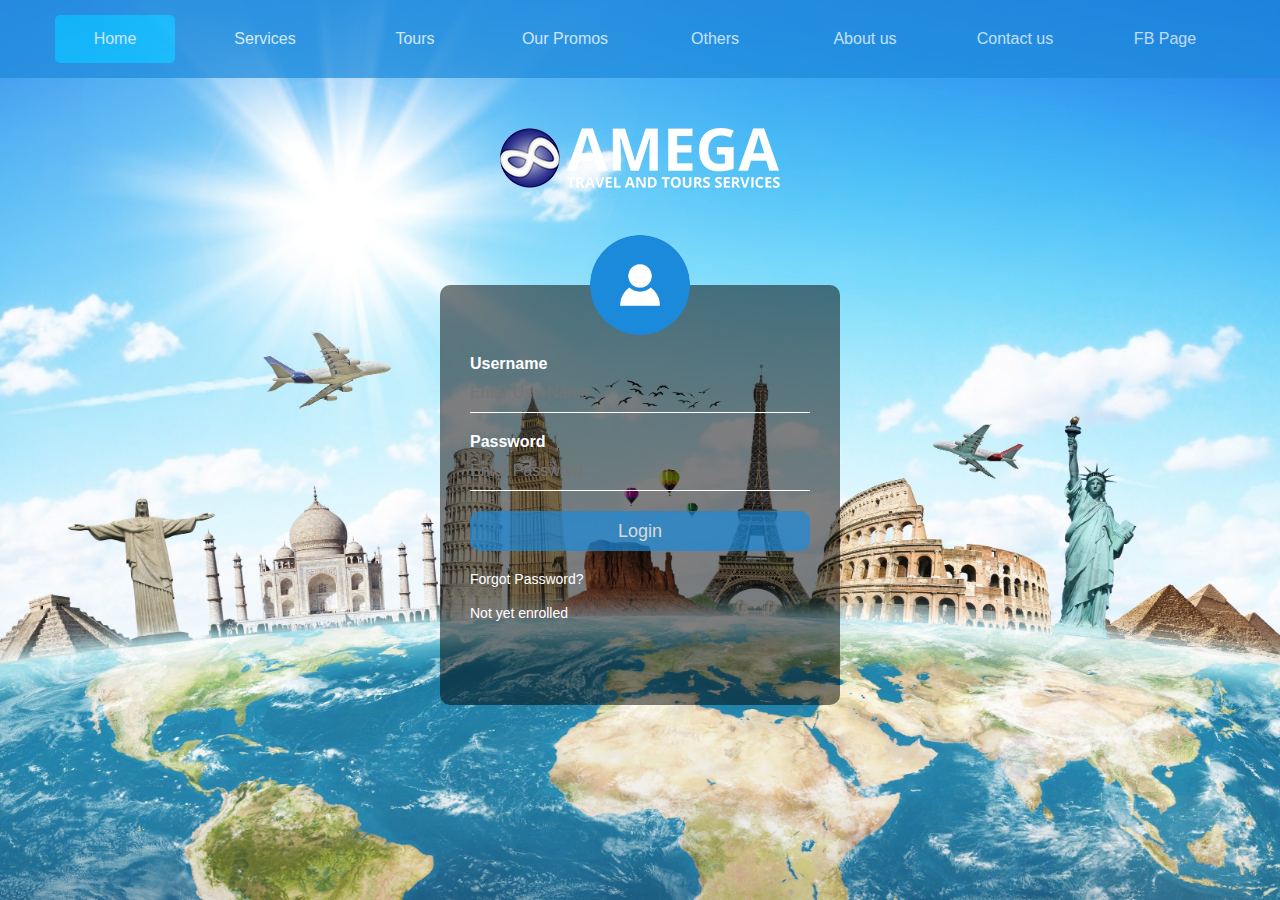
<file: index.html>
<html>
<head>
	<title> User Login </title>
	<link rel="stylesheet" type="text/css" href="./css/style2.css">
</head>

	<body>

		<div class="menu-bar">
			<ul>
				
			<li class="active"><a>Home</a></li>

			<li><a href="#">Services</a>
				<div class="Services-sub">
					<ul>
						<li><a href="#">Visa Assistance</a></li>
						<li><a href="#">Visa Extension</a></li>
						<li><a href="#">Immigration</a></li>
						<li><a href="#">Passporting</a></li>
					</ul>
				</div>
			</li>
			<li><a href="#">Tours</a>
				<div class="Services-sub">
					<ul>
						<li><a href="#">Local Tours</a></li>
						<li><a href="#">Domestic Tours</a></li>
						<li><a href="#">International Tours</a></li>
					</ul>
				
				</div>
			</li>

			<li><a href="#">Our Promos</a>
				<div class="Services-sub">
			</li>

			<li><a href="#">Others</a>
				<div class="Services-sub">
					<ul>
						<li><a href="#">Rent a Car</a></li>	
						<li><a href="#">Birth Certificate</a></li>				
					</ul>
					</div>
			</li>	

			<li><a href="#">About us</a>
				<div class="Services-sub">
					<ul>
						<li><a href="#">Carees</a></li>	
						<li><a href="#">Job Opening</a></li>				
					</ul>
				</div>
			</li>
			<li><a href="#">Contact us</a>
				<div class="Services-sub">
					<ul>
						<li><a href="#">Contact information</a></li>									
					</ul>
				</div>
			</li>
			<li><a href="https://www.facebook.com/amegatravel/" target="_blank">FB Page</a></li>

		</div>


		<div class="company-logo">
			<img src=./Image/AmegaLogo.png>
		</div>


		<div class="login-box">
		<img src=./Image/avatar.png class="avatar">
			<form>
			<p>Username</p>
			<input type="text" name="username" placeholder="Enter UserName">
			<p>Password</p>
			<input type="password" name="Password" placeholder="Enter Password">
		
			<input type="submit" name="Submit" value="Login">
			<a href="#">Forgot Password?</a> <br><br>
			<a href="./UserRegistration.html">Not yet enrolled</a>
			</form>
		</div>
	</body>


</html>
</file>
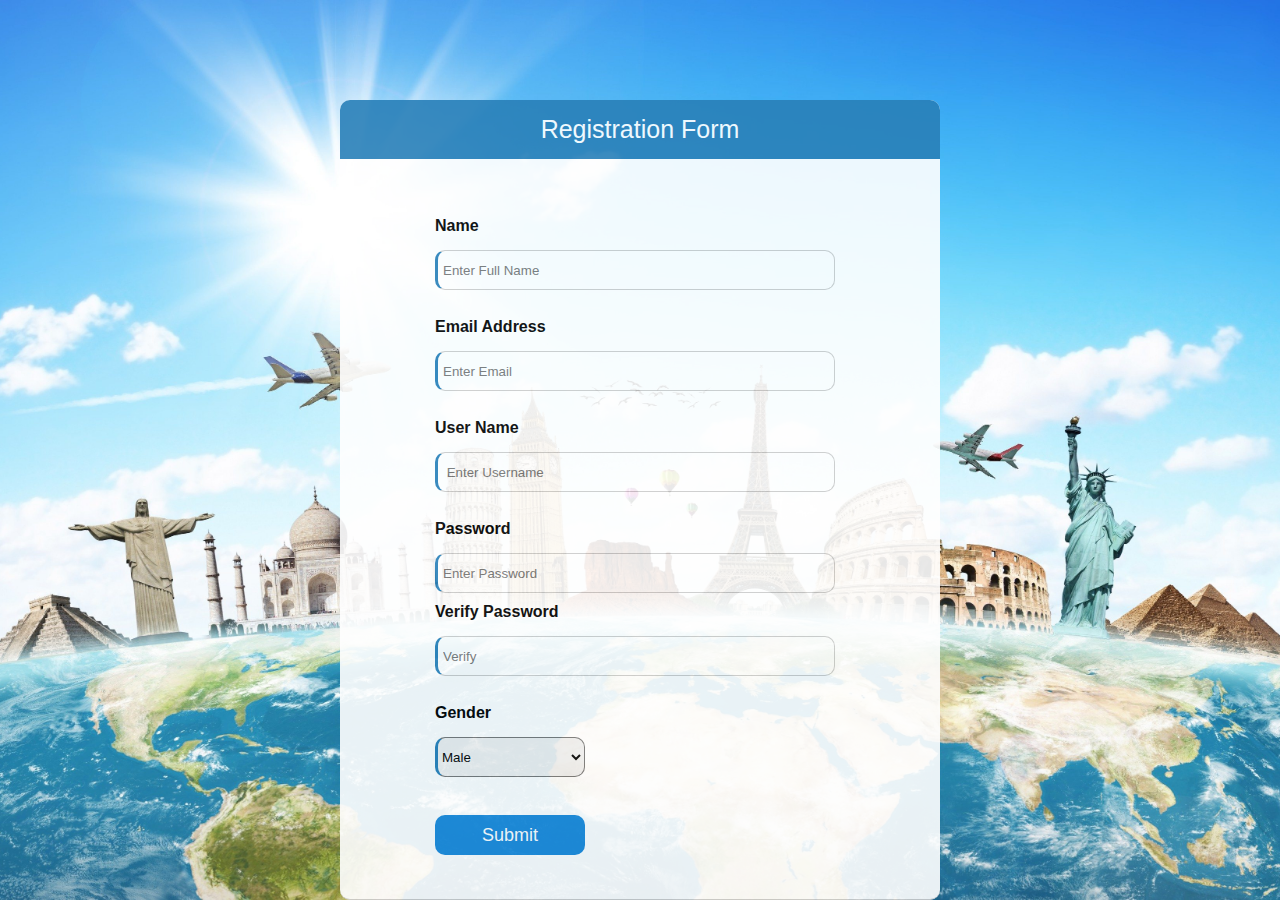
<file: UserRegistration.html>
<html>
    <head>
        <title>User Registration</title>
        <link rel="stylesheet" type="text/css" href="./css/styleUserRegistration.css">
        <link rel="connection" href="connection.php">
       
    </head> 

    <body>

<div class="container">

            <p class="paragraph"> Registration Form</p>
            <br>

        <form action="connection.php" method="POST">
             <div class="form-group">
                <p class="label">Name</p>
                <input type="text" name="fullname" placeholder="Enter Full Name" Class="inpt" name="fullname">
            </div>
        <br>
            <div class="form-group">
                <p class="label">Email Address</p>
                <input type="text" name="email" placeholder="Enter Email" Class="inpt" name="email">       
            </div>
        <br>  
             <div class="form-group">
                  <p class="label">User Name</p>
                    <input type="text" name="username" placeholder=" Enter Username" Class="inpt" name="username">
            </div>
        <br>
        
        <p class="label">Password</p>
        <input type="password" name="password" placeholder="Enter Password" Class="inpt">
        <br>
            <div class="form-group">
                 <p class="label">Verify Password</p>
                 <input type="password" name="veriifypassword" placeholder="Verify" Class="inpt" name="password">
            </div>
        <br>
            <div class="form-group">
                <p class="label">Gender</p>
                <select class="GenderSelect" name="gender">
                    
                    <option>Male</option>
                    <option>Female</option>
                </select>
            </div>
        <br>
        <div class="sign-up">
        <input type="submit" name="signup" class="btn btn-primary"/>
        </div>
    </form> 
   
</div>

    </body>

</html>
</file>
<file: css/style2.css>
*
{
    padding: 0;
    margin: 0;
    box-sizing: border-box;   
}

body{
    margin: 0;
    padding: 0;
    background: url(../Image/imageback.jpg);
    background-size: cover;
    background-position: center;
    font-family: sans-serif;
}

.menu-bar{

    background : #1c8adb;
    text-align: center;
    opacity: .7;
}
.menu-bar ul
{
    display :inline-flex;
    list-style: none;
    color:  #fff;
}

.menu-bar ul li
{
    width: 120px;
    margin: 15px;
    padding: 15px; 
}
.menu-bar ul li a
{
    text-decoration: none;
    color: #fff;
}
.active, .menu-bar ul li:hover
{
    background:#00BFFF;
    border-radius: 5px;

}

.Services-sub
{
    display: none;
}

.menu-bar ul li:hover .Services-sub
{
    display: block;
    position: absolute;
    background: #1c8adb;
    margin-top: 15px;
    margin-left: -15px;
  
}
.menu-bar ul li:hover .Services-sub ul
{
    display: block;
    margin: 10px;
}
.menu-bar ul li:hover .Services-sub ul li
{
    width: 150px;
    padding: 10px;
    border-bottom: 1px dotted #fff;
    background: transparent;
    border-radius: 0;
    text-align: left; 

}
.menu-bar ul li:hover .Services-sub ul li:last-child
{
    border-bottom: none;
}
.menu-bar ul li:hover .Services-sub ul li a:hover
{
    color: #00BFFF;
}

.company-logo img
{
    display: block;
    margin-top: 50px;
    margin-left: auto;
    margin-right: auto;
   
}

.avatar{
    width: 100px;
    height: 100px;
    border-radius: 50%;
    position: absolute;
    top: -50px;
    left: calc(50% - 50px);
}
.login-box{
    width: 400px;
    height: 420px;
    background: rgba(0, 0, 0, 0.5);
    color: #fff;
    top: 55%;
    left: 50%;
    position: absolute;
    transform: translate(-50%,-50%);
    box-sizing: border-box;
    border-radius: 10px;
    padding: 70px 30px;
}
.login-box p{
    margin: 0;
    padding: 0;
    font-weight: bold;
}

.login-box input{
    width: 100%;
    margin-bottom: 20px;

}

.login-box input[type="text"], input[type="password"]
{
	border: none;
	border-bottom: 1px solid #fff;
	background: transparent;
	outline: none;
	height: 40px;
	color: #fff;
	font-size: 16px;
}

.login-box input[type="submit"]
{
	border: none;
	outline: none;
	height: 40px;
	background: #1c8adb;
	color: #fff;
	font-size: 18px;
    border-radius: 10px;
    opacity: .7;
}
.login-box input[type="submit"]:hover
{
	cursor:pointer;
	background: 00BFFF;
	color: #000;
}
.login-box a {
	text-decoration: none;
	font-size: 14px;
	color: #fff;
}
.login-box a:hover
{
	color: #1c8adb;
}
</file>
<file: css/styleUserRegistration.css>
*
{
    padding: 0;
    margin: 0;
    box-sizing: border-box;   
}

body{
    margin: 0;
    padding: 0;
    background: url(../Image/imageback.jpg);
    background-size: cover;
    background-position: center;
    font-family: sans-serif;
    
}

.container
{
    
        background: #fff;
        width: 600px;
        height: 800;
        border-radius: 10px;
        margin: 0 auto;
        border-bottom: 1px solid #CCC;
        margin-top: 100px;
        opacity: 0.9;
}

.paragraph
{
    background: #2980b9;
    color: white;
    font-family: Arial;
    font-size: 25px;
    text-align: center;   
    padding: 15px 0px 15 0px;
    margin-bottom: 30px;
    border-radius: 10px;
    border-bottom-left-radius: 0px;
    border-bottom-right-radius: 0px;
}

.inpt 
{
 width: 400px;
 height: 40px;
 border-radius: 10px;
 border: none;
 border: 1px solid #CCC;
 margin-left: 95px;
 padding-left: 5px;
 border-left: 3px solid #2980b9;
 margin-top: 10px;
 
}

.label
{
    margin-bottom: 5px;
    margin-top: 10px;
    padding: 0;
    font-weight: bold;
    margin-left: 95px;
    
}

.GenderSelect
{
    width: 150px;
    height: 40px;
    border-radius: 10px;
    margin-left: 95px;
    margin-top: 10px;
    border-left: 3px solid #2980b9;
  
}

.sign-up input[type="submit"]
{
	border: none;
	outline: none;
    height: 40px;
    width: 150px;
	background: #1c8adb;
	color: #fff;
	font-size: 18px;
    border-radius: 10px;

    margin-top: 20px;
    margin-left: 95px;
}
.sign-up input[type="submit"]:hover
{
	cursor:pointer;
	background: 00BFFF;
	color: #000;
}
</file>
